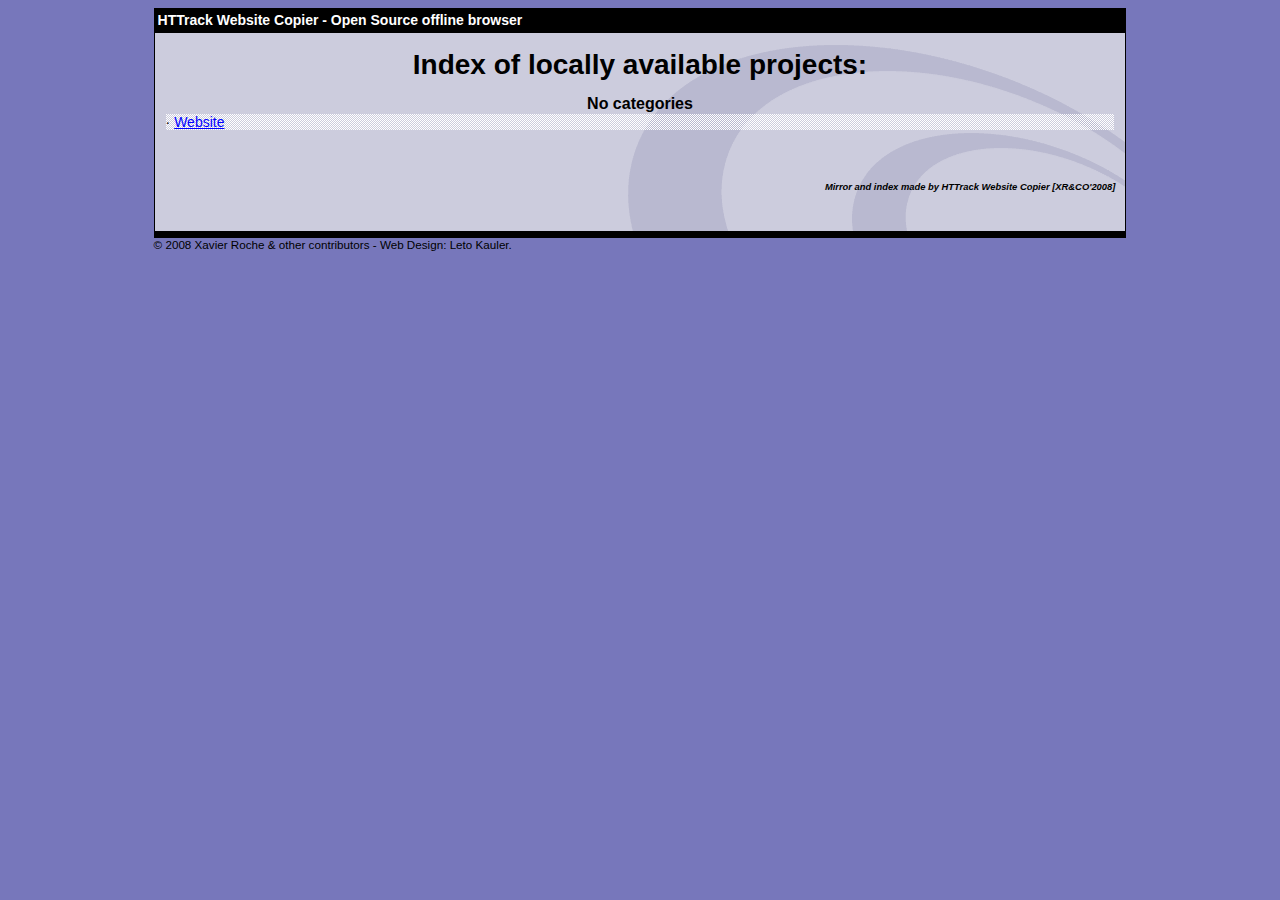
<file: index.html>
<html xmlns="http://www.w3.org/1999/xhtml" lang="en">

<head>
	<meta http-equiv="Content-Type" content="text/html; charset=utf-8" />
	<meta name="description" content="HTTrack is an easy-to-use website mirror utility. It allows you to download a World Wide website from the Internet to a local directory,building recursively all structures, getting html, images, and other files from the server to your computer. Links are rebuiltrelatively so that you can freely browse to the local site (works with any browser). You can mirror several sites together so that you can jump from one toanother. You can, also, update an existing mirror site, or resume an interrupted download. The robot is fully configurable, with an integrated help" />
	<meta name="keywords" content="httrack, HTTRACK, HTTrack, winhttrack, WINHTTRACK, WinHTTrack, offline browser, web mirror utility, aspirateur web, surf offline, web capture, www mirror utility, browse offline, local  site builder, website mirroring, aspirateur www, internet grabber, capture de site web, internet tool, hors connexion, unix, dos, windows 95, windows 98, solaris, ibm580, AIX 4.0, HTS, HTGet, web aspirator, web aspirateur, libre, GPL, GNU, free software" />
	<title>List of available projects - HTTrack Website Copier</title>
	<!-- Mirror and index made by HTTrack Website Copier/3.49-2 [XR&CO'2014] -->

	<style type="text/css">
	<!--

body {
	margin: 0;  padding: 0;  margin-bottom: 15px;  margin-top: 8px;
	background: #77b;
}
body, td {
	font: 14px "Trebuchet MS", Verdana, Arial, Helvetica, sans-serif;
	}

#subTitle {
	background: #000;  color: #fff;  padding: 4px;  font-weight: bold; 
	}

#siteNavigation a, #siteNavigation .current {
	font-weight: bold;  color: #448;
	}
#siteNavigation a:link    { text-decoration: none; }
#siteNavigation a:visited { text-decoration: none; }

#siteNavigation .current { background-color: #ccd; }

#siteNavigation a:hover   { text-decoration: none;  background-color: #fff;  color: #000; }
#siteNavigation a:active  { text-decoration: none;  background-color: #ccc; }


a:link    { text-decoration: underline;  color: #00f; }
a:visited { text-decoration: underline;  color: #000; }
a:hover   { text-decoration: underline;  color: #c00; }
a:active  { text-decoration: underline; }

#pageContent {
	clear: both;
	border-bottom: 6px solid #000;
	padding: 10px;  padding-top: 20px;
	line-height: 1.65em;
	background-image: url(backblue.gif);
	background-repeat: no-repeat;
	background-position: top right;
	}

#pageContent, #siteNavigation {
	background-color: #ccd;
	}


.imgLeft  { float: left;   margin-right: 10px;  margin-bottom: 10px; }
.imgRight { float: right;  margin-left: 10px;   margin-bottom: 10px; }

hr { height: 1px;  color: #000;  background-color: #000;  margin-bottom: 15px; }

h1 { margin: 0;  font-weight: bold;  font-size: 2em; }
h2 { margin: 0;  font-weight: bold;  font-size: 1.6em; }
h3 { margin: 0;  font-weight: bold;  font-size: 1.3em; }
h4 { margin: 0;  font-weight: bold;  font-size: 1.18em; }

.blak { background-color: #000; }
.hide { display: none; }
.tableWidth { min-width: 400px; }

.tblRegular       { border-collapse: collapse; }
.tblRegular td    { padding: 6px;  background-image: url(fade.gif);  border: 2px solid #99c; }
.tblHeaderColor, .tblHeaderColor td { background: #99c; }
.tblNoBorder td   { border: 0; }


// -->
</style>

</head>

<body>
<table width="76%" border="0" align="center" cellspacing="0" cellpadding="3" class="tableWidth">
	<tr>
	<td id="subTitle">HTTrack Website Copier - Open Source offline browser</td>
	</tr>
</table>
<table width="76%" border="0" align="center" cellspacing="0" cellpadding="0" class="tableWidth">
<tr class="blak">
<td>
	<table width="100%" border="0" align="center" cellspacing="1" cellpadding="0">
	<tr>
	<td colspan="6"> 
		<table width="100%" border="0" align="center" cellspacing="0" cellpadding="10">
		<tr> 
		<td id="pageContent"> 
<!-- ==================== End prologue ==================== -->


<h1 ALIGN=Center>Index of locally available projects:</H1>
  <table border="0" width="100%" cellspacing="1" cellpadding="0">
		<TH>
		<BR/>
			No categories
		</TH>
		<TR>
		  <TD BACKGROUND="fade.gif">
                    &middot; <A HREF="Website/index.html">Website</A>
   		  </TD>
		</TR>
	</TABLE>
	<BR>
	<H6 ALIGN="RIGHT">
         <I>Mirror and index made by HTTrack Website Copier [XR&CO'2008]</I>
	</H6>
	<!-- Mirror and index made by HTTrack Website Copier/3.49-2 [XR&CO'2014] -->
	<!-- Thanks for using HTTrack Website Copier! -->

<!-- ==================== Start epilogue ==================== -->
		</td>
		</tr>
		</table>
	</td>
	</tr>
	</table>
</td>
</tr>
</table>

<table width="76%" border="0" align="center" valign="bottom" cellspacing="0" cellpadding="0">
	<tr>
	<td id="footer"><small>&copy; 2008 Xavier Roche & other contributors - Web Design: Leto Kauler.</small></td>
	</tr>
</table>

</body>

</html>
</file>
